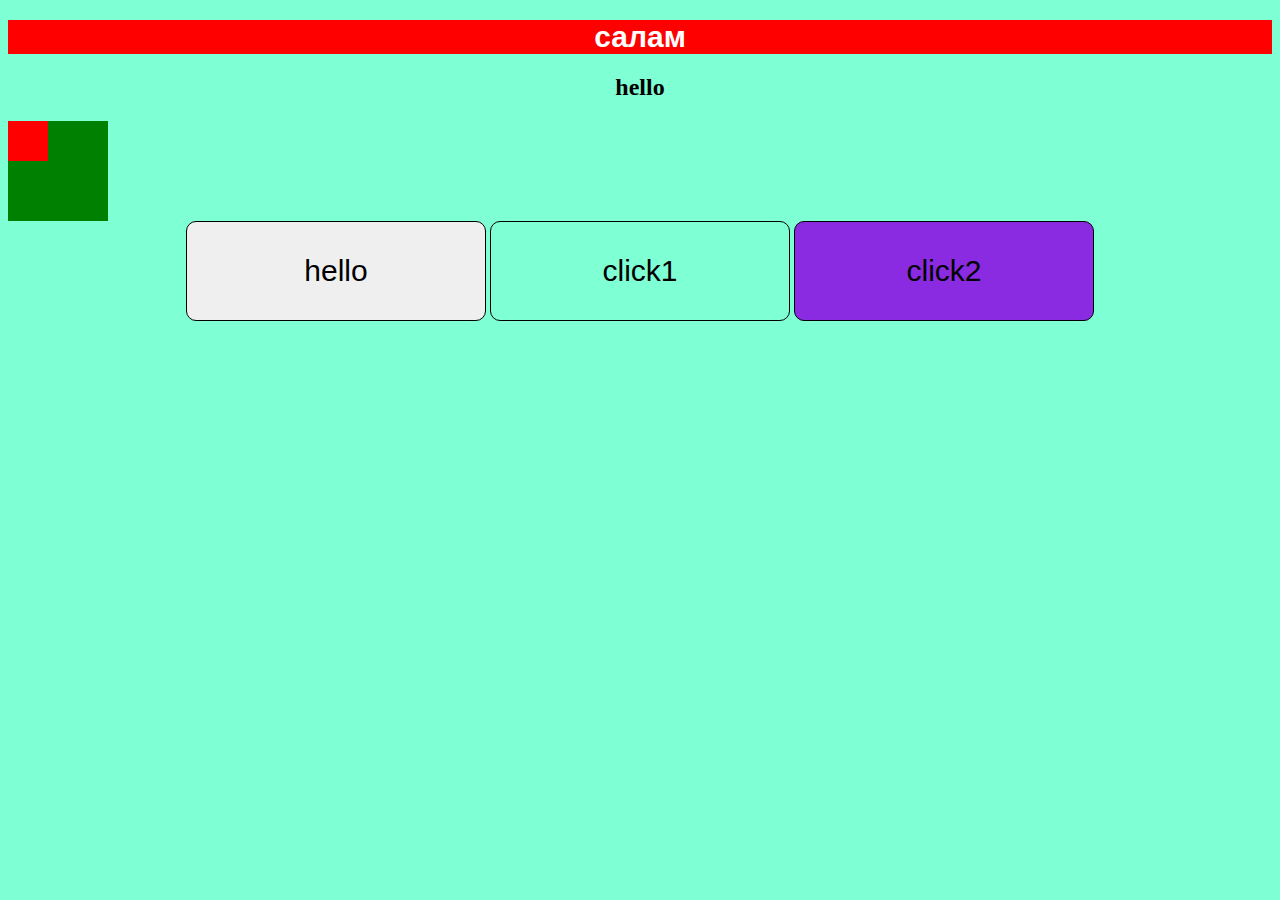
<file: index.html>
<!DOCTYPE html>
<html lang="en">
<head>
    <meta charset="UTF-8">
    <meta name="viewport" content="width=device-width, initial-scale=1.0">
    <title>Document</title>
    <link rel="stylesheet" href="./styles.css">
</head>
<body>
    <h1>салам</h1>
    <h2>hello</h2>
    <div class="block">
        <div class="box"></div>
    </div>

    <button class="button">
        hello
    </button>
    <button class="btn1">
        click1
    </button>
    <button class="btn2">
        click2
    </button>
</body>
</html>
</file>
<file: styles.css>
.block {
  background-color: green;
  width: 100px;
  height: 100px;
}

.block .box {
  background-color: red;
  width: 40px;
  height: 40px;
}

body {
  background-color: aquamarine;
  text-align: center;
}
body h1 {
  font-size: 30px;
  color: #fff;
  background-color: red;
  font-family: Arial, "Helvetica Neue", Helvetica, sans-serif;
}
body h1:hover {
  color: rgb(76, 217, 36);
  cursor: pointer;
}

.button, .btn2, .btn1 {
  width: 300px;
  height: 100px;
  border-radius: 10px;
  border: 1px solid;
  font-size: 30px;
  font-family: Arial, "Helvetica Neue", Helvetica, sans-serif;
}

.btn1 {
  background-color: aquamarine;
}

.btn2 {
  background-color: blueviolet;
}

/*# sourceMappingURL=styles.css.map */
</file>
